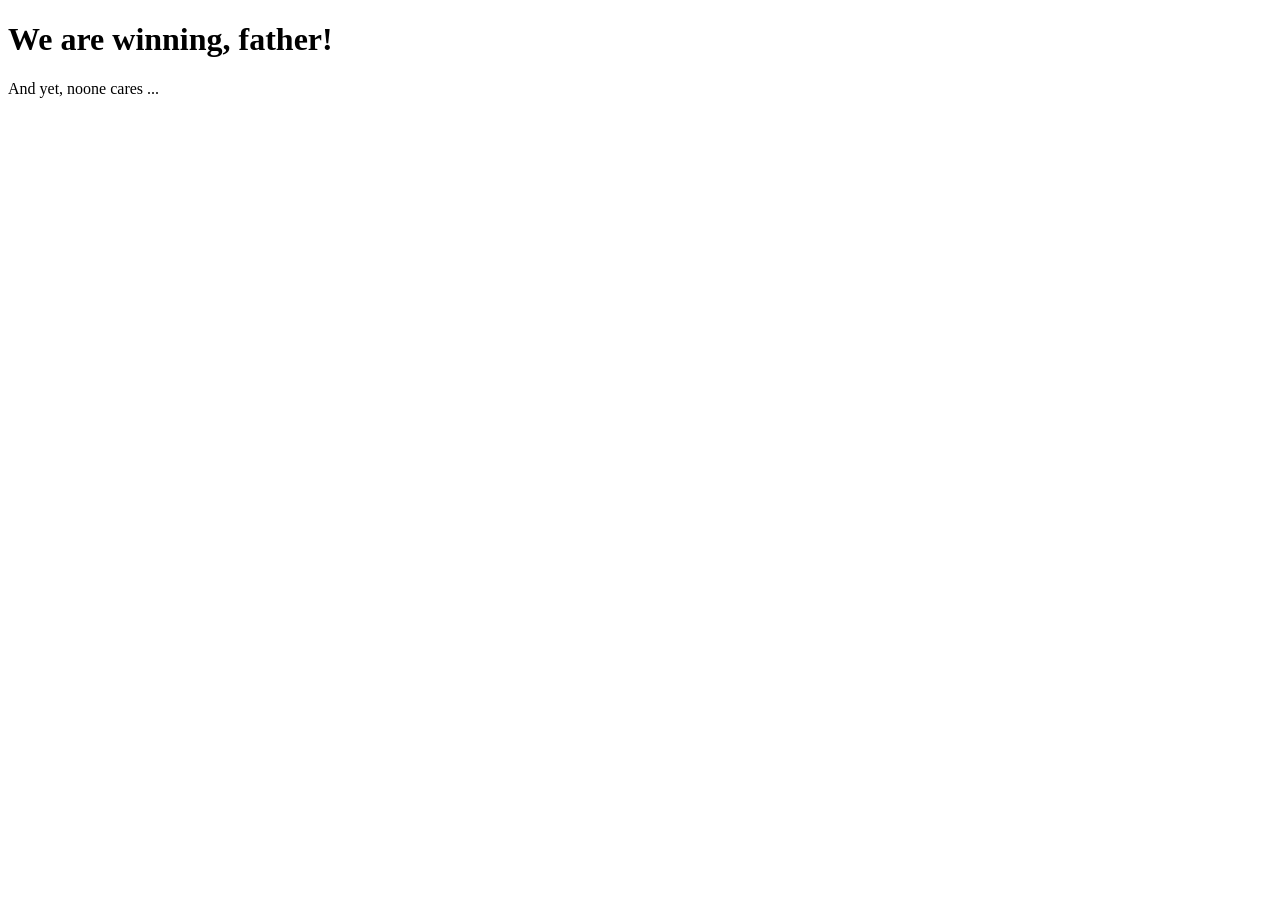
<file: public/lol.html>
<!DOCTYPE html>
<html lang="en">
<head>
    <meta charset="UTF-8">
    <meta name="viewport" content="width=device-width, initial-scale=1.0">
    <title>WINNING</title>
</head>
<body>
    <h1> We are winning, father!</h1>
    <p> And yet, noone cares ... </p>
</body>
</file>
